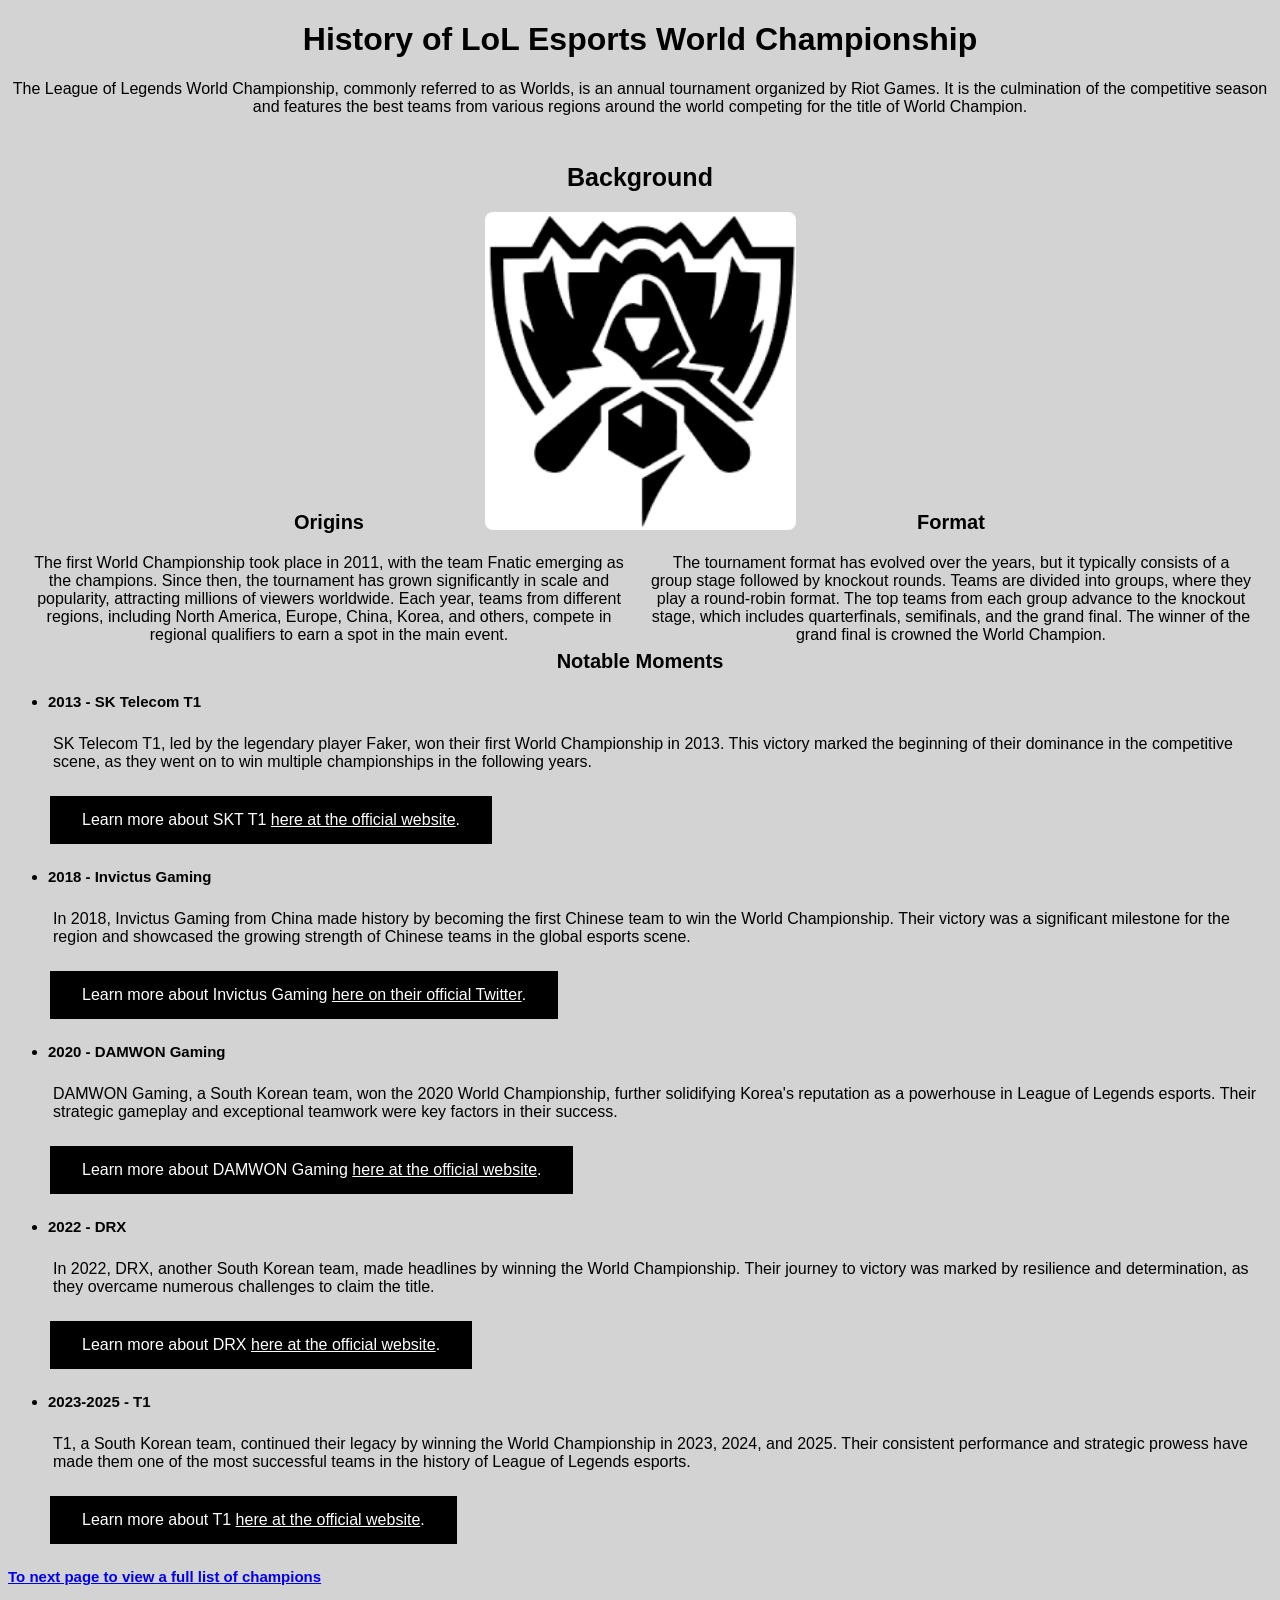
<file: index.html>
<!DOCTYPE html>
<html lang="en">
<head>
    <meta charset="UTF-8">
    <meta name="viewport" content="width=device-width, initial-scale=1.0">
    <title>History of Worlds</title>
    <!-- Link to the CSS file -->
    <link rel="stylesheet" href="./css/style.css" />
</head>
<body>
    <header>
        <!-- Adding a title to the page using Header 1 -->
        <h1>History of LoL Esports World Championship</h1>
            <p>The League of Legends World Championship, commonly referred to as Worlds, is an annual tournament organized by Riot Games. It is the culmination of the competitive season and features the best teams from various regions around the world competing for the title of World Champion.</p>
    </header>
    <main>
        <article>
            <!-- Adding a background section -->
            <section id="background">
                <h2>Background</h2>
                
                <!-- Adding an image to the background section -->
                <img src="images/worlds-logo.png" alt="The LoL Esports Worlds Logo" style="width:25%;height:auto;">
                <div id="background_wrapper">
                    <section id="origins">
                        <h3>Origins</h3>
                            <p>The first World Championship took place in 2011, with the team Fnatic emerging as the champions. Since then, the tournament has grown significantly in scale and popularity, attracting millions of viewers worldwide. Each year, teams from different regions, including North America, Europe, China, Korea, and others, compete in regional qualifiers to earn a spot in the main event.</p>
                    </section>
                    <section id="format">
                        <h3>Format</h3>
                            <p>The tournament format has evolved over the years, but it typically consists of a group stage followed by knockout rounds. Teams are divided into groups, where they play a round-robin format. The top teams from each group advance to the knockout stage, which includes quarterfinals, semifinals, and the grand final. The winner of the grand final is crowned the World Champion.</p>
                    </section>
                </div>
            </section>
            <!-- Adding a section for notable moments, using an ordered list -->
            <section>
                <h3>Notable Moments</h3>
                    <ul>
                        <li><h4>2013 - SK Telecom T1</h4></li>
                        <p class="listelements-info">SK Telecom T1, led by the legendary player Faker, won their first World Championship in 2013. This victory marked the beginning of their dominance in the competitive scene, as they went on to win multiple championships in the following years.</p>
                        
                        <!-- Adding a button to learn more about SKT T1-->
                        <p class="button">Learn more about
                        SKT T1 <a href="https://www.t1.gg/">here at the official website</a>.
                        </p>

                        <li><h4>2018 - Invictus Gaming</h4></li>
                        <p class="listelements-info">In 2018, Invictus Gaming from China made history by becoming the first Chinese team to win the World Championship. Their victory was a significant milestone for the region and showcased the growing strength of Chinese teams in the global esports scene.</p>
                        
                        <!-- Adding a button to learn more about IG-->
                        <p class="button">Learn more about
                        Invictus Gaming <a href="https://x.com/invgaming">here on their official Twitter</a>.

                        <li><h4>2020 - DAMWON Gaming</h4></li>
                        <p class="listelements-info">DAMWON Gaming, a South Korean team, won the 2020 World Championship, further solidifying Korea's reputation as a powerhouse in League of Legends esports. Their strategic gameplay and exceptional teamwork were key factors in their success.</p>
                        
                        <!-- Adding a button to learn more about DAMWON Gaming-->
                        <p class="button">Learn more about
                        DAMWON Gaming <a href="https://dpluskia.gg/">here at the official website</a>.

                        <li><h4>2022 - DRX</h4></li>
                        <p class="listelements-info">In 2022, DRX, another South Korean team, made headlines by winning the World Championship. Their journey to victory was marked by resilience and determination, as they overcame numerous challenges to claim the title.</p>
                        
                        <!-- Adding a button to learn more about DRX-->
                        <p class="button">Learn more about
                        DRX <a href="https://en.drx.gg/lol">here at the official website</a>.

                        <li><h4>2023-2025 - T1</h4></li>
                        <p class="listelements-info">T1, a South Korean team, continued their legacy by winning the World Championship in 2023, 2024, and 2025. Their consistent performance and strategic prowess have made them one of the most successful teams in the history of League of Legends esports.</p>
                        
                        <!-- Adding a button to learn more about T1-->
                        <p class="button">Learn more about
                        T1 <a href="https://www.t1.gg/">here at the official website</a>.
                    </ul>
            </section>
        </article>
    </main>
    <footer>
        <nav>
            <p><h4><a href="page2.html">To next page to view a full list of champions</a></h4></p>
        </nav>
    </footer>
</body>      
</html>
</file>
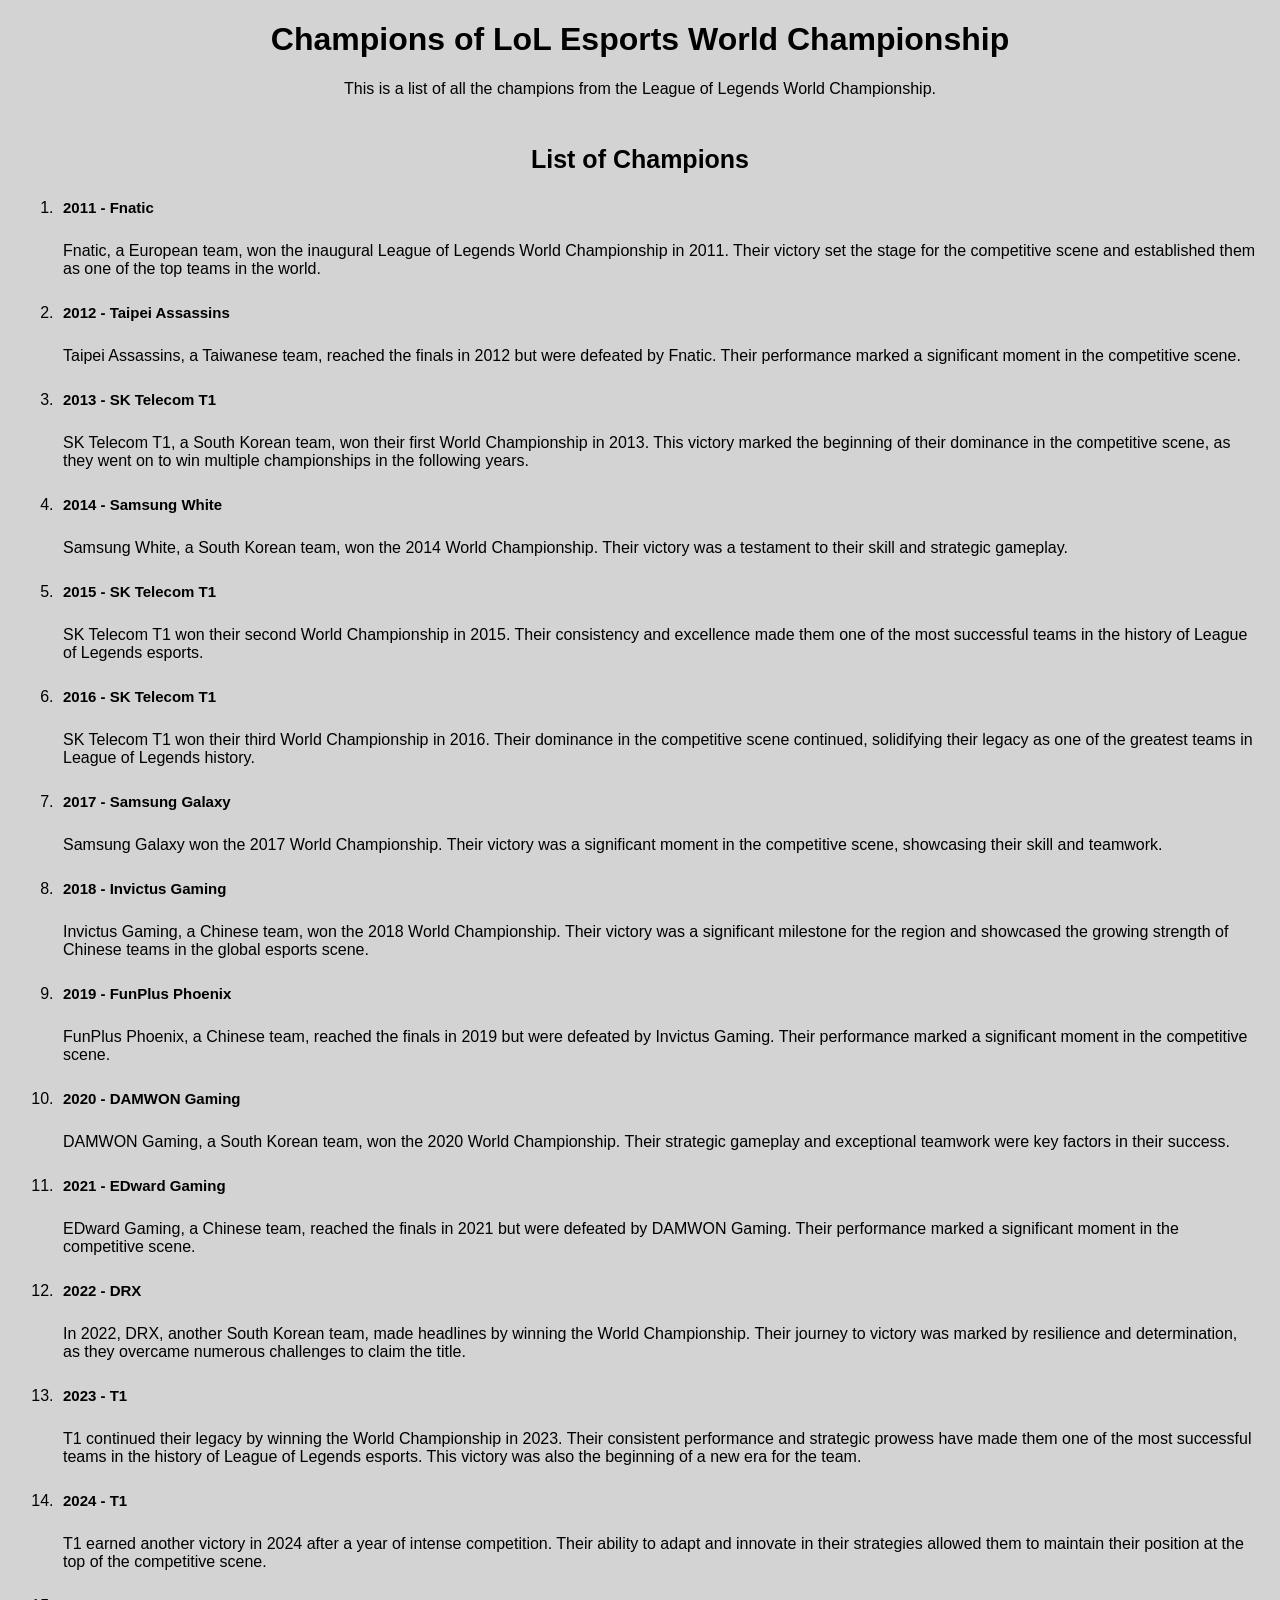
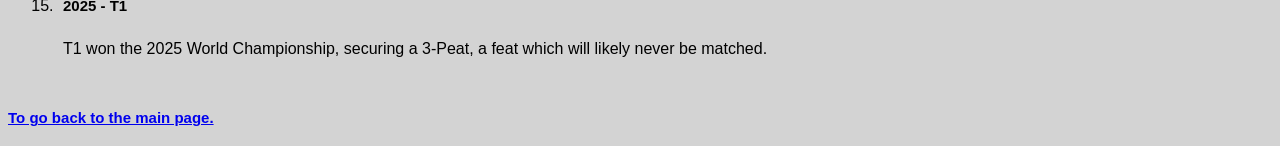
<file: page2.html>
<!DOCTYPE html>
<html lang="en">
<head>
    <meta charset="UTF-8">
    <meta name="viewport" content="width=device-width, initial-scale=1.0">
    <title>Champions of LoL Esports World Championship</title>
    <!-- Link to the CSS file -->
    <link rel="stylesheet" href="./css/style.css" />
</head>
<body>
    <header>
        <h1>Champions of LoL Esports World Championship</h1>
            <p>This is a list of all the champions from the League of Legends World Championship.</p>  
    </header>
    <main>
        <article>
            <section id="list">
                <!-- Adding a section for the list of champions, using an ordered list -->
                <h2>List of Champions</h2>
                    <ol>
                        <li><h3 class="listelements">2011 - Fnatic</h3></li>
                            <p class="listelements-info">Fnatic, a European team, won the inaugural League of Legends World Championship in 2011. Their victory set the stage for the competitive scene and established them as one of the top teams in the world.</p>
                        <li><h3 class="listelements">2012 - Taipei Assassins</h3></li>
                            <p class="listelements-info">Taipei Assassins, a Taiwanese team, reached the finals in 2012 but were defeated by Fnatic. Their performance marked a significant moment in the competitive scene.</p>
                        <li><h3 class="listelements">2013 - SK Telecom T1</h3></li>
                            <p class="listelements-info">SK Telecom T1, a South Korean team, won their first World Championship in 2013. This victory marked the beginning of their dominance in the competitive scene, as they went on to win multiple championships in the following years.</p>
                        <li><h3 class="listelements">2014 - Samsung White</h3></li>
                            <p class="listelements-info">Samsung White, a South Korean team, won the 2014 World Championship. Their victory was a testament to their skill and strategic gameplay.</p>
                        <li><h3 class="listelements">2015 - SK Telecom T1</h3></li>
                            <p class="listelements-info">SK Telecom T1 won their second World Championship in 2015. Their consistency and excellence made them one of the most successful teams in the history of League of Legends esports.</p>
                        <li><h3 class="listelements">2016 - SK Telecom T1</h3></li>
                            <p class="listelements-info">SK Telecom T1 won their third World Championship in 2016. Their dominance in the competitive scene continued, solidifying their legacy as one of the greatest teams in League of Legends history.</p>
                        <li><h3 class="listelements">2017 - Samsung Galaxy</h3></li>
                            <p class="listelements-info">Samsung Galaxy won the 2017 World Championship. Their victory was a significant moment in the competitive scene, showcasing their skill and teamwork.</p>
                        <li><h3 class="listelements">2018 - Invictus Gaming</h3></li>
                            <p class="listelements-info">Invictus Gaming, a Chinese team, won the 2018 World Championship. Their victory was a significant milestone for the region and showcased the growing strength of Chinese teams in the global esports scene.</p>
                        <li><h3 class="listelements">2019 - FunPlus Phoenix</h3></li>
                            <p class="listelements-info">FunPlus Phoenix, a Chinese team, reached the finals in 2019 but were defeated by Invictus Gaming. Their performance marked a significant moment in the competitive scene.</p>
                        <li><h3 class="listelements">2020 - DAMWON Gaming</h3></li>
                            <p class="listelements-info">DAMWON Gaming, a South Korean team, won the 2020 World Championship. Their strategic gameplay and exceptional teamwork were key factors in their success.</p>
                        <li><h3 class="listelements">2021 - EDward Gaming</h3></li>
                            <p class="listelements-info">EDward Gaming, a Chinese team, reached the finals in 2021 but were defeated by DAMWON Gaming. Their performance marked a significant moment in the competitive scene.</p>
                        <li><h3 class="listelements">2022 - DRX</h3></li>
                            <p class="listelements-info">In 2022, DRX, another South Korean team, made headlines by winning the World Championship. Their journey to victory was marked by resilience and determination, as they overcame numerous challenges to claim the title.</p>
                        <li><h3 class="listelements">2023 - T1</h3></li>
                            <p class="listelements-info">T1 continued their legacy by winning the World Championship in 2023. Their consistent performance and strategic prowess have made them one of the most successful teams in the history of League of Legends esports. This victory was also the beginning of a new era for the team.</p>
                        <li><h3 class="listelements">2024 - T1</h3></li>
                            <p class="listelements-info">T1 earned another victory in 2024 after a year of intense competition. Their ability to adapt and innovate in their strategies allowed them to maintain their position at the top of the competitive scene.</p>
                        <li><h3 class="listelements">2025 - T1</h3></li>
                            <p class="listelements-info">T1 won the 2025 World Championship, securing a 3-Peat, a feat which will likely never be matched.</p>
                    </ol>
            </section>
        </article>
    </main>
    <footer>
        <nav>
            <p><h4><a href="index.html">To go back to the main page.</a></h4></p>
        </nav>
    </footer>
</body>
</html>
</file>
<file: css/style.css>
/* Styles the page header and keeps it centered. */
header {
  background-color: lightgray;
  text-align: center;
}

/* Main heading styles for section titles. */
h2 {
  font-size: 25px;
  text-align: center;
}

/* Subheading styles for smaller section labels. */
h3 {
  font-size: 20px;
  text-align: center;
}

/* Smaller text headings aligned to the left side of the content. */
h4 {
  font-size: 15px;
  text-align: left;
}

/* Sets the overall page background color. */
body {
  background-color: lightgray;
}

/* Applies a clean sans-serif font to all elements. */
* {
  font-family: sans-serif;
}

/* Makes images responsive-ish and centered with rounded corners. */
img {
  width: 20%;
  border-radius: 8px;
  display: block;
  margin: auto;
}

/* Centers and adds spacing to background content blocks. */
#background {
  text-align: center;
  padding: 10px;
}

/* Centers and adds spacing to list sections. */
#list {
  text-align: center;
  padding: 10px;
}

/* Styles the clickable buttons used for navigation or actions. */
.button {
  background-color: black;
  border: none;
  color: white;
  padding: 15px 32px;
  text-align: center;
  text-decoration: none;
  display: inline-block;
  font-size: 16px;
  margin: 4px 2px;
  cursor: pointer;
}

/* Keeps button links readable against the dark background. */
.button a,
.button a:visited {
  color: white;
}

/* Styles the list elements with a specific font size and left alignment. */
.listelements {
  font-size: 15px;
  text-align: left;
  padding: 5px;
}

/* Aligns informational list entries to the left with small padding. */
.listelements-info {
  text-align: left;
  padding: 5px;
}

/* Creates a flex row layout for grouped content. */
.flex-container {
  display: flex;
}

/* Styles each card-like content box inside the flex layout. */
.box {
  background-color: lightgray;
  padding: 20px;
  margin: 10px;
}

/* Centers the wrapper content vertically and horizontally inside a compact height. */
#background_wrapper {
  display: flex;
  justify-content: center;
  align-items: center;
  height: 10vh;
}

/* Makes the origins and format sections share equal width in a flex row. */
#origins, #format {
  flex: 1;
  margin: 10px;
}

/* Stacks the background sections on screens 600px wide or narrower. */
@media (max-width: 600px) {
  h1 {
    font-size: 1.6rem;
  }

  #background_wrapper {
    flex-direction: column;
    height: auto;
  }

  #origins, #format {
    margin: 8px 0;
  }

  #background img {
    width: 70% !important;
  }
}
</file>
